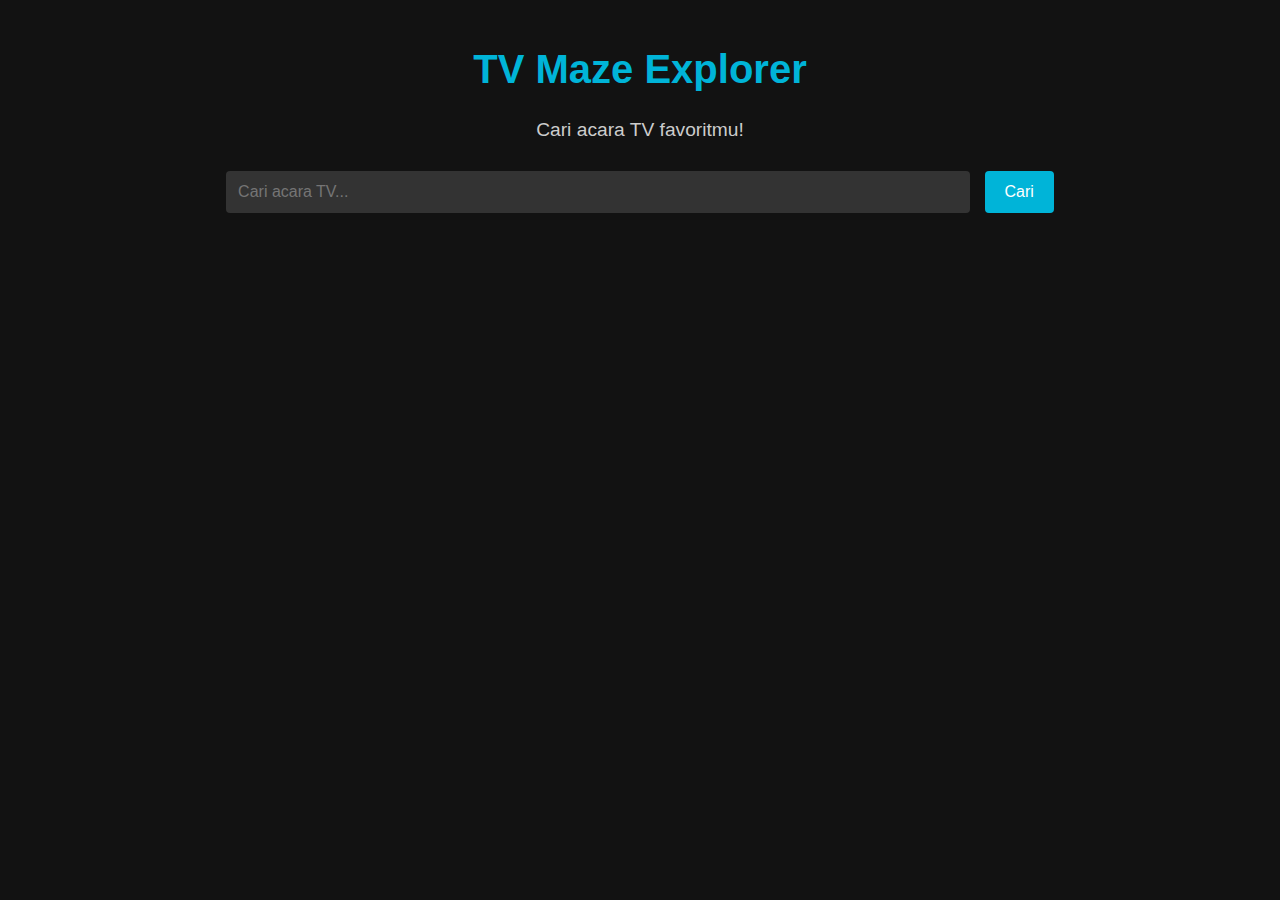
<file: Tugas1_API/index.html>
<!DOCTYPE html>
<html lang="id">
<head>
  <meta charset="UTF-8">
  <meta name="viewport" content="width=device-width, initial-scale=1.0">
  <title>TV Maze Explorer</title>
  <link rel="stylesheet" href="style.css">
</head>
<body>
  <div class="container">
    <header>
      <h1>TV Maze Explorer</h1> 
      <p>Cari acara TV favoritmu!</p>
    </header>

    <div class="search-form">
      <input type="text" id="searchInput" placeholder="Cari acara TV...">
      <button id="searchButton">Cari</button>
    </div>

    <div id="message"></div>
    <div class="tv-grid" id="results"></div>
  </div>

  <script src="script.js"></script>
</body>
</html>
</file>
<file: Tugas1_API/style.css>
body {
    margin: 0;
    font-family: 'Poppins', sans-serif;
    background-color: #121212;
    color: #f5f5f5;
}

.container {
    max-width: 1200px;
    margin: auto;
    padding: 20px;
}

header {
    text-align: center;
    margin-bottom: 30px;
}

header h1 {
    font-size: 2.5rem;
    color: #00b4d8;
}

header p {
    font-size: 1.2rem;
    color: #ccc;
}

.search-form {
    text-align: center;
    margin-bottom: 20px;
}

.search-form input[type="text"] {
    width: 60%;
    padding: 12px;
    font-size: 1rem;
    border: none;
    border-radius: 4px;
    background-color: #333;
    color: white;
}

.search-form button {
    padding: 12px 20px;
    font-size: 1rem;
    margin-left: 10px;
    background-color: #00b4d8;
    color: white;
    border: none;
    border-radius: 4px;
    cursor: pointer;
    transition: 0.3s;
}

.search-form button:hover {
    background-color: #0077b6;
}


.loading, .error {
    text-align: center;
    margin: 20px 0;
    font-size: 1.2rem;
}

.error {
    color: red;
}

.tv-grid {
    display: flex;
    flex-wrap: wrap;
    gap: 20px;
    justify-content: center;
}


.tv-card {
    background-color: #1e1e1e;
    border-radius: 8px;
    overflow: hidden;
    width: 250px;
    box-shadow: 0 4px 8px rgba(255, 255, 255, 0.1);
    transition: 0.3s;
}

.tv-card:hover {
    transform: scale(1.05);
    box-shadow: 0 6px 12px rgba(0, 180, 216, 0.5);
}

.tv-card img {
    width: 100%;
    height: 350px;
    object-fit: cover;
}

.tv-card h2 {
    font-size: 1.3rem;
    margin: 10px;
    color: #00b4d8;
}

.tv-card p {
    font-size: 0.9rem;
    margin: 10px;
    color: #ccc;
}


.tv-card button {
    display: block;
    width: 90%;
    margin: 10px auto;
    padding: 10px;
    background-color: #00b4d8;
    color: white;
    border: none;
    border-radius: 4px;
    cursor: pointer;
    text-align: center;
}

.tv-card button:hover {
    background-color: #0077b6;
}


@media (max-width: 768px) {
    .tv-card {
        width: 45%;
    }
}

@media (max-width: 480px) {
    .tv-card {
        width: 90%;
    }
}


.episode-grid {
    display: flex;
    flex-wrap: wrap;
    gap: 20px;
    justify-content: center;
}


.episode-card {
    background-color: #1e1e1e;
    border-radius: 8px;
    overflow: hidden;
    width: 250px;
    box-shadow: 0 4px 8px rgba(255, 255, 255, 0.1);
    transition: 0.3s;
    padding: 15px;
    text-align: center;
}

.episode-card:hover {
    transform: scale(1.05);
    box-shadow: 0 6px 12px rgba(0, 180, 216, 0.5);
}

.episode-card img {
    width: 100%;
    height: 180px;
    object-fit: cover;
    border-radius: 8px;
}

.episode-card h3 {
    font-size: 1.2rem;
    margin: 10px 0;
    color: #00b4d8;
}

.episode-card p {
    font-size: 0.9rem;
    margin: 5px 0;
    color: #ccc;
}

.episode-card a button {
    display: block;
    width: 100%;
    padding: 10px;
    background-color: #00b4d8;
    color: white;
    border: none;
    border-radius: 4px;
    cursor: pointer;
    margin-top: 10px;
    text-align: center;
}

.episode-card a button:hover {
    background-color: #0077b6;
}
</file>
